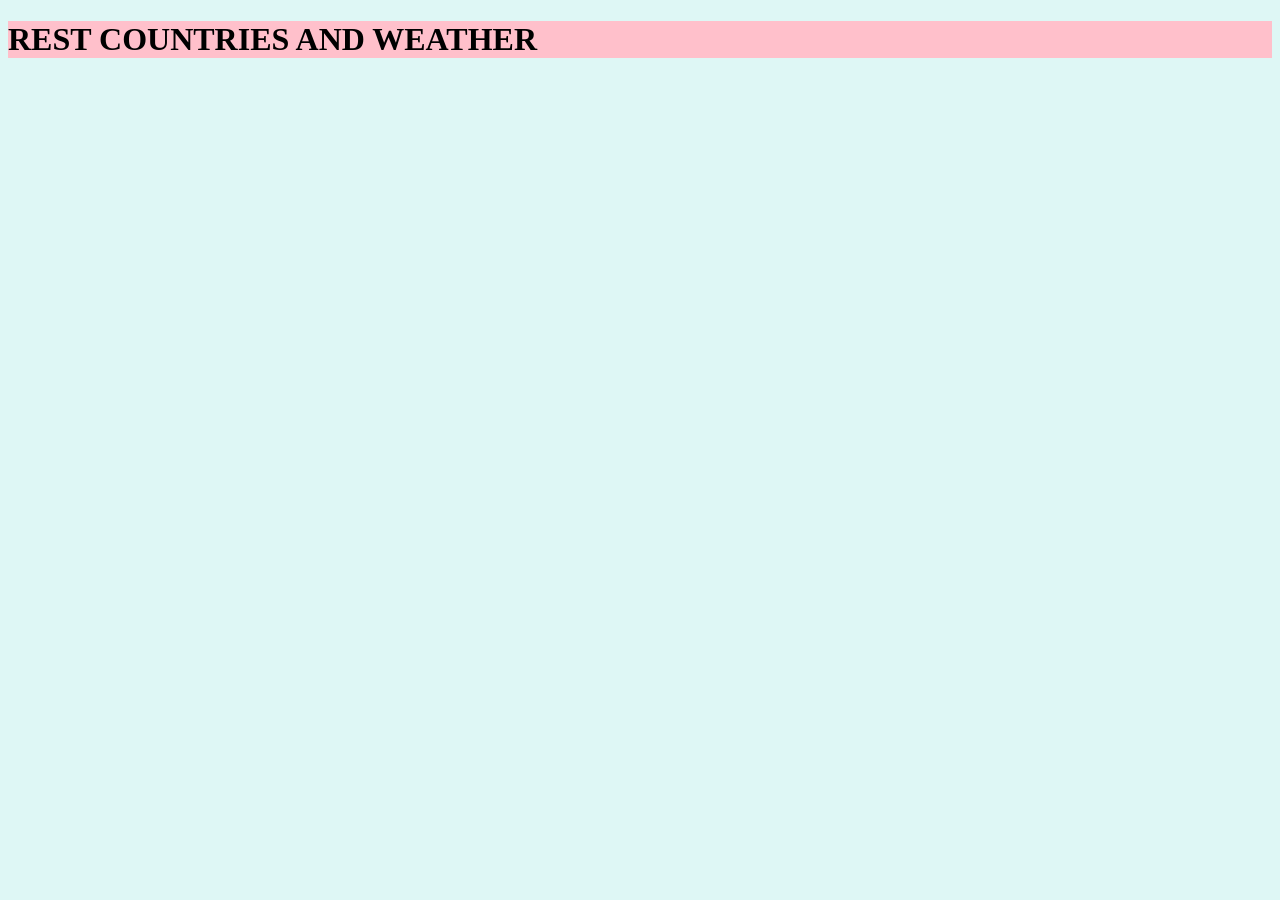
<file: openweather/index.html>
<!DOCTYPE html>
<html lang="en">
  <head>
    <meta charset="UTF-8" />
    <meta http-equiv="X-UA-Compatible" content="IE=edge">
    <meta name="viewport" content="width=device-width, initial-scale=1" />
    <link
      href="https://cdn.jsdelivr.net/npm/bootstrap@5.2.0-beta1/dist/css/bootstrap.min.css"rel="stylesheet"integrity="sha384-0evHe/X+R7YkIZDRvuzKMRqM+OrBnVFBL6DOitfPri4tjfHxaWutUpFmBp4vmVor"crossorigin="anonymous"/>
    <link href="style.css" rel="stylesheet" />
    <title>Rest Countries and Weather Report </title>
  </head>
  <body>
    <script
      src="https://cdn.jsdelivr.net/npm/bootstrap@5.2.0-beta1/dist/js/bootstrap.bundle.min.js"integrity="sha384-pprn3073KE6tl6bjs2QrFaJGz5/SUsLqktiwsUTF55Jfv3qYSDhgCecCxMW52nD2"crossorigin="anonymous"></script>
    <script src="script.js"></script>
  </body>
</html>
</file>
<file: openweather/style.css>
body{
    background-color:rgb(222, 247, 245) ;
   }
  
  .card-header{
  background-color: rgb(17, 17, 16);
  color: white;
  text-transform: uppercase;
  }  
  .card{
    background-color:rgb(209, 195, 195);
  }
  .card-text{
    
  text-align: center;
  font-size: 18px;
  
  
  }
  
  img{
    border: 1px solid rgb(209, 195, 195);

  
  }
.card-img-top{
  padding: 20px;
}
h1{
  background-color: pink;
}
.btn-primary{
  margin-left: 60px;
  margin-right: 60px;
  margin-bottom: 20px;
}
</file>
